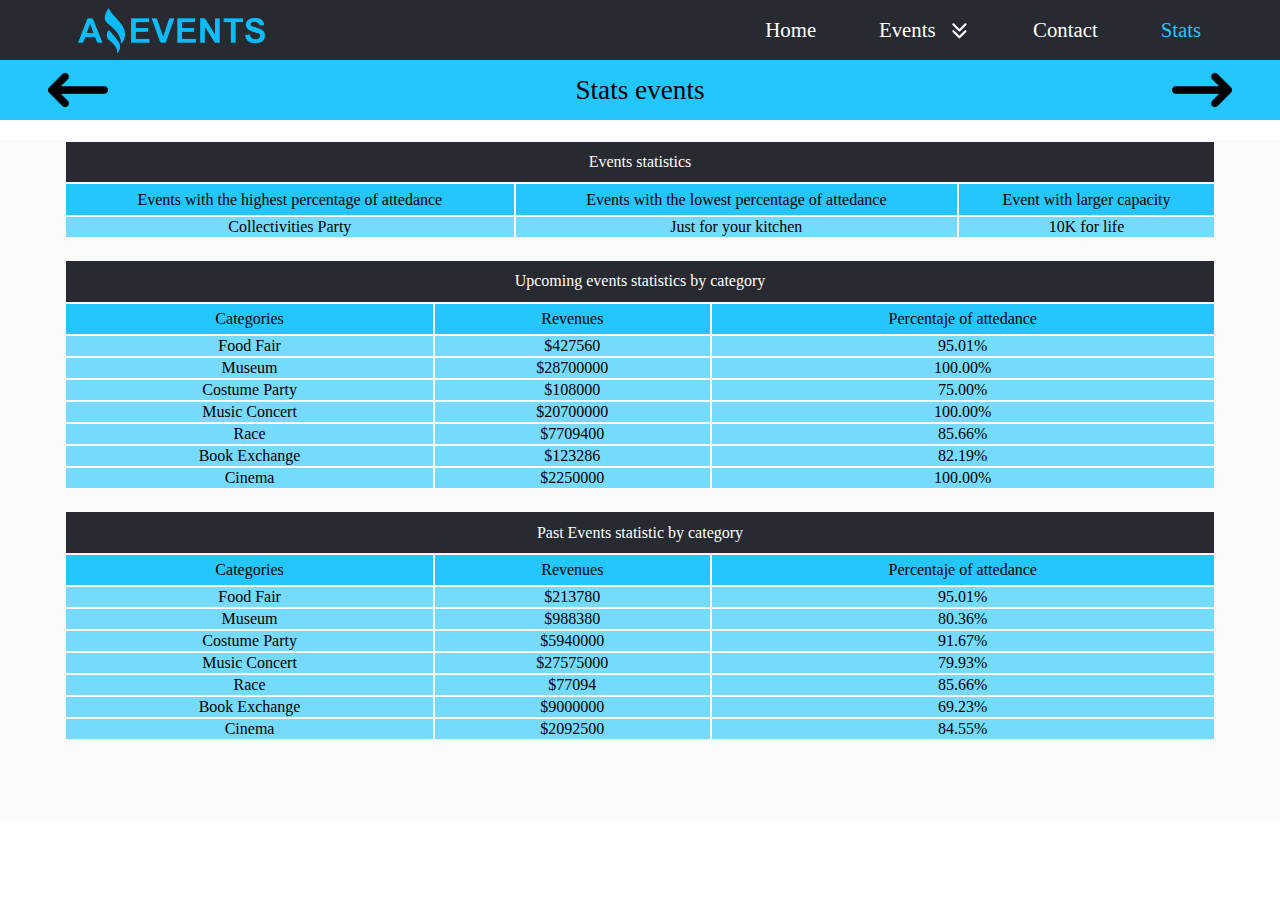
<file: pagination/stats.html>
<!DOCTYPE html>
<html lang="en">
<head>
    <meta charset="UTF-8">
    <meta http-equiv="X-UA-Compatible" content="IE=edge">
    <meta name="viewport" content="width=device-width, initial-scale=1.0">
    <link rel="shortcut icon" href="../img/favicon.png" type="image/x-icon">
    <title>Stats Events</title>
    <link rel="stylesheet" href="../style.css">
</head>
<body>

    <header>
        <div class="containerLogo">
            <img class="logo" src="../img/logoAzul.png" alt="">
        </div>

        <nav>
            <ul>
                <li><a href="../index.html">Home</a></li>
                <li class="expand" id="expand" onclick="menuExpand()">
                    <a class="event">Events
                        <svg fill="none" stroke="currentColor" stroke-linecap="round" stroke-linejoin="round" stroke-width="2.5" viewBox="0 0 24 24" xmlns="http://www.w3.org/2000/svg">
                            <path d="m19 13-7 7-7-7"></path>
                            <path d="m19 5-7 7-7-7"></path>
                          </svg>
                    </a>
                    <ul class="submenu">
                        <li><a href="../pagination/pastEvent.html">Past Events</a></li>
                        <li><a href="../pagination/upComing.html">Upcoming Events</a></li>
                    </ul>
                </li>
                <li><a href="#">Contact</a></li>
                <li><a href="#" class="active">Stats</a></li>
            </ul>
        </nav>

    </header>

    <div class="navigationArrow">
        <img class="arrow" src="../img/arrow-left.png" alt="">
        <p>Stats events</p>
        <img class="arrow" src="../img/arrow-right.png" alt="">
    </div>
    

    <main class="containerTable">

        <table class="tableStats">
            <thead>
                <tr>
                    <td class="headTable" colspan="3">Events statistics</td>
                </tr>
                <tr>
                    <td>Events with the highest percentage of attedance</td>
                    <td>Events with the lowest percentage of attedance</td>
                    <td>Event with larger capacity</td>
                </tr>
            </thead>
            <tbody id="topStats">
               
                <tr>
                    <td>
                        text
                    </td>
                    <td>
                        text
                    </td>
                    <td>
                        text
                    </td>
                </tr>
                <tr>
                    <td>
                        text
                    </td>
                    <td>
                        text
                    </td>
                    <td>
                        text
                    </td>
                </tr>
            </tbody>

          </table>
       
          <table class="tableStats">
            <thead>
                <tr>
                    <td class="headTable" colspan="3">Upcoming events statistics by category</td>
                </tr>
                <tr>
                    <td>Categories</td>
                    <td>Revenues</td>
                    <td>Percentaje of attedance</td>
                </tr>
            </thead>
            <tbody id="upcomingStats">
               
                <tr>
                    <td>
                        text
                    </td>
                    <td>
                        text
                    </td>
                    <td>
                        text
                    </td>
                </tr>
                <tr>
                    <td>
                        text
                    </td>
                    <td>
                        text
                    </td>
                    <td>
                        text
                    </td>
                </tr>
            </tbody>

          </table>
       
          <table class="tableStats">
              <thead>
                  <tr>
                      <td class="headTable" colspan="3">Past Events statistic by category</td>
                    </tr>
                    <tr>
                        <td>Categories</td>
                        <td>Revenues</td>
                        <td>Percentaje of attedance</td>
                    </tr>
                </thead>
                
            <tbody id="pastStats">
                <tr>
                    <td>
                        text
                    </td>
                    <td>
                        text
                    </td>
                    <td>
                        text
                    </td>
                </tr>
                <tr>
                    <td>
                        text
                    </td>
                    <td>
                        text
                    </td>
                    <td>
                        text
                    </td>
                </tr>
            </tbody>

          </table>


    </main>


    <nav class="navigationMobile">
        <div class="boton">
            <a href="../pagination/stats.html"  class="active">
                <svg fill="currentColor" viewBox="0 0 24 24" xmlns="http://www.w3.org/2000/svg">
                    <path d="M15.6 4.56a1.2 1.2 0 0 1 1.2-1.2h2.4a1.2 1.2 0 0 1 1.2 1.2v14.4h.6a.6.6 0 1 1 0 1.2H3a.6.6 0 1 1 0-1.2h.6v-3.6a1.2 1.2 0 0 1 1.2-1.2h2.4a1.2 1.2 0 0 1 1.2 1.2v3.6h1.2v-8.4a1.2 1.2 0 0 1 1.2-1.2h2.4a1.2 1.2 0 0 1 1.2 1.2v8.4h1.2V4.56Zm1.2 14.4h2.4V4.56h-2.4v14.4Zm-3.6 0v-8.4h-2.4v8.4h2.4Zm-6 0v-3.6H4.8v3.6h2.4Z"></path>
                </svg>
                <p>Stats</p>
            </a>
        </div>
        <div class="boton">
            <a href="../pagination/pastEvent.html">
                <svg class="pastEvents" fill="currentColor" viewBox="0 0 24 24" xmlns="http://www.w3.org/2000/svg">
                    <path fill-rule="evenodd" d="M22.35 20.8h-1.5V3.2h1.5v17.6ZM2.057 3.333a.75.75 0 0 1 .779.057l11.2 8a.75.75 0 0 1 0 1.22l-11.2 8A.75.75 0 0 1 1.65 20V4a.75.75 0 0 1 .407-.667ZM3.15 5.457v13.086L12.31 12 3.15 5.457Z" clip-rule="evenodd"></path>
                </svg>
                <p>Past Events</p>
            </a>
        </div>
        <div class="boton">
            <a href="../index.html">
                <svg fill="currentColor" viewBox="0 0 24 24" xmlns="http://www.w3.org/2000/svg">
                    <path d="M12.52.193a.8.8 0 0 0-1.04 0L0 10.033V21.6A2.4 2.4 0 0 0 2.4 24h6.4a.8.8 0 0 0 .8-.8v-4.8a2.4 2.4 0 1 1 4.8 0v4.8a.8.8 0 0 0 .8.8h6.4a2.4 2.4 0 0 0 2.4-2.4V10.032L12.52.192Z"></path>
                </svg>
                <p>Home</p>
            </a>
        </div>
        <div class="boton">
            <a href="../pagination/upComing.html">
                <svg fill="currentColor" viewBox="0 0 24 24" xmlns="http://www.w3.org/2000/svg">
                    <path fill-rule="evenodd" d="M22.35 20.8h-1.5V3.2h1.5v17.6ZM2.057 3.333a.75.75 0 0 1 .779.057l11.2 8a.75.75 0 0 1 0 1.22l-11.2 8A.75.75 0 0 1 1.65 20V4a.75.75 0 0 1 .407-.667ZM3.15 5.457v13.086L12.31 12 3.15 5.457Z" clip-rule="evenodd"></path>
                </svg>
                <p>Upcoming Events</p>
            </a>
        </div>
        <div class="boton">
            <a href="../pagination/contact.html">
                <svg fill="currentColor" viewBox="0 0 24 24" xmlns="http://www.w3.org/2000/svg">
                    <path d="M6.567 3.66a.848.848 0 0 0-1.269-.078L4.006 4.875c-.604.605-.826 1.462-.563 2.213a21.96 21.96 0 0 0 5.21 8.26 21.961 21.961 0 0 0 8.26 5.21c.752.264 1.608.041 2.213-.563l1.292-1.292a.85.85 0 0 0-.078-1.269l-2.884-2.242a.849.849 0 0 0-.725-.153l-2.738.684a2.181 2.181 0 0 1-2.07-.574l-3.07-3.071a2.181 2.181 0 0 1-.576-2.071l.685-2.738a.848.848 0 0 0-.152-.725L6.567 3.66ZM4.355 2.64a2.181 2.181 0 0 1 3.265.203l2.242 2.882a2.18 2.18 0 0 1 .394 1.868l-.684 2.737a.847.847 0 0 0 .223.804l3.07 3.071a.848.848 0 0 0 .806.223l2.736-.684a2.181 2.181 0 0 1 1.868.394l2.882 2.242a2.18 2.18 0 0 1 .204 3.264l-1.293 1.293c-.925.925-2.307 1.33-3.596.877A23.292 23.292 0 0 1 7.71 16.29a23.292 23.292 0 0 1-5.525-8.761c-.453-1.288-.047-2.671.878-3.596L4.356 2.64h-.001Z"></path>
                </svg>
                <p>Contact</p>
            </a>
        </div>
    </nav>

    <script src="../js/main.js"></script>
    <script src="../js/stats.js"></script>
</body>
</html>
</file>
<file: style.css>
*{
    margin: 0;
    padding: 0;
    box-sizing: border-box;
}

header{
    width: 100%;
    height: 60px;
    padding: 0 1rem;
    background-color: #272a31;
    display: flex;
    justify-content: space-between;
    align-items: center;
}

header .containerLogo{
    display: flex;
    align-items: center;
    width: min-content;
    height: 100%;
    margin-left: 5%;
}

header .containerLogo .logo{
    height: 75%;
}

header nav{
    width: 45%;
}

header nav ul{
    display: flex;
    width: 100%;
    align-items: center;
    justify-content: space-evenly;
    list-style: none;
}

header nav ul li{
    display: flex;
    gap: .7em;
    align-items: center;
}

header nav ul li a{
    color: #fff;
    text-decoration: none;
    font-size: 1.3em;
}

header nav ul li a.active{
    color: #23c6fd;
}

header nav ul .expand{
    cursor: pointer;
    position: relative;
    display: flex;
    justify-content: center;
}

header nav ul .expand .event{
    display: flex;
    align-items: center;
    gap: .6rem;
}


header nav ul .expand svg{
    height: 1em;
    margin-left: .2em;
    transition: transform .3s;
}

header nav ul .expand.show > a, header nav ul .expand.show svg{
    color: #23c6fd;
}

header nav ul .expand .submenu{
    min-width: 11em;
    flex-direction: column;
    justify-content: space-evenly;
    background-color: #2d2f33;
    position: absolute;
    z-index: 100;
    top: 100%;
    margin-top: .5em;
    border-radius: .2em;
    overflow: hidden;
    min-height: 0;
    height: 0;
    transition: min-height .3s;
    box-shadow: 0 .3em .5em rgba(0,0,0,.3);
}

header nav ul .expand.show .submenu {
    min-height: 7em;
}

header nav ul .expand.show svg {
    transform: rotate(180deg);
}

.submenu li {
    width: 100%;
    text-align: center;
    justify-content: center;
    padding: 0.5em;
}

.submenu li:hover {
    background-color: rgba(255,255,255,0.2);
}

.navigationArrow{
    width: 100%;
    height: 60px;
    background-color: #23c6fd;
    display: flex;
    justify-content: space-between;
    align-items: center;
}

.navigationArrow .arrow{
    height: 100%;
    padding: 0 3rem;
}

.navigationArrow p{
    font-size: 1.7em;
}

.navigationMobile{
    display: none;
}


main{
    width: 100%;
    min-height: 100%;
    background-color: #FAFAFA;
}

main .filters{
    width: 100%;
    display: flex;
    padding: .5rem;
    gap: .5rem 2rem;
    justify-content: center;
    flex-wrap: wrap;
}

/* The switch - the box around the slider */
.switch {
    position: relative;
    display: inline-block;
    width: 35px;
    height: 18px;
}
  
  /* Hide default HTML checkbox */
.switch input {
    opacity: 0;
    width: 0;
    height: 0;
}
  
  /* The slider */
.slider {
    position: absolute;
    cursor: pointer;
    top: 0;
    left: 0;
    right: 0;
    bottom: 0;
    background-color: #ccc;
    -webkit-transition: .4s;
    transition: .4s;
}
  
.slider:before {
    position: absolute;
    content: "";
    height: 13px;
    width: 13px;
    left: 3px;
    bottom: 2.55px;
    background-color: white;
    -webkit-transition: .4s;
    transition: .4s;
}
  
input:checked + .slider {
    background-color: #23c6fd;
}
  
input:focus + .slider {
    box-shadow: 0 0 1px #23c6fd;
}
  
input:checked + .slider:before {
    -webkit-transform: translateX(18px);
    -ms-transform: translateX(22px);
    transform: translateX(16px);
}
  
  /* Rounded sliders */
.slider.round {
    border-radius: 34px;
}
  
.slider.round:before {
    border-radius: 50%;
}

main .containerSearch{
    display: flex;
    width: 100%;
    justify-content: flex-end;
    padding: 1rem;
}

main .containerSearch .search{
    padding: .5rem;
    border-radius: .6em;
    border: 1px solid #515151;
}

main .containerSearch .search:focus-visible{
    outline: none;
    border: 2px solid #515151;
}

input[type="search"]::-webkit-search-decoration,
input[type="search"]::-webkit-search-cancel-button,
input[type="search"]::-webkit-search-results-button,
input[type="search"]::-webkit-search-results-decoration {
    display: none;
}


main .containerCards{
    width: 100%;
    display: flex;
    flex-wrap: wrap;
    justify-content: center;
    gap: 2rem;
}

main .containerCards .card{
    display: flex;
    flex-direction: column;
    justify-content: space-between;
    padding: .5rem;
    max-width: 250px;
    flex: 1 1 250px;
    background-color: #fff;
    border-radius: .5em;

    box-shadow: 0em 0em 0.8em 0.2em rgba(0,0,0,0.15);
-webkit-box-shadow: 0em 0em 0.8em 0.2em rgba(0,0,0,0.15);
-moz-box-shadow: 0em 0em 0.8em 0.2em rgba(0,0,0,0.15);
}

main .containerCards .card img{
    object-fit: cover;
    border-radius: .5em;
    width: 100%;
    height: 10em;
}

main .containerCards .card .data{
    padding: .8rem;
    display: flex;
    flex-direction: column;
    gap: .8rem;
}

main .containerCards .card .data .name{
    color: #000;
    font-size: 1.3em;
}

main .containerCards .card .data .description{
    color: #000;
    font-size: 1em;
}

main .containerCards .card .footerCard{
    display: flex;
    padding: .8rem;
    padding-top: 0;
    justify-content: space-between;
    align-items: center;
}

main .containerCards .card .footerCard .price{
    color: #000;
}

main .containerCards .card .footerCard .seeMore{
    text-decoration: none;
    font-weight: 600;
    padding: .5rem;
    margin-right: .5rem;
    border-radius: .5em;
    color: #23c6fd;
    border: 0.15em solid #23c6fd;
    background: rgba(255,255,255,1);
}

.containerTable{
    padding-bottom: 5em;
}

.tableStats{
    width: 90%;
    margin: 20px 5% 0 5%;
    color: #000;
    font-family: inherit;
    border-radius: 20px;
}

.tableStats thead tr td{
    text-align: center;
    padding: .4em;
    background-color: #23c6fd;
}

.tableStats tr .headTable{
    padding: .7em;
    background-color: #272a31;
}

.tableStats thead .headTable{
    color: #fff;
}

.tableStats tr td{
    text-align: center;
    background-color: #23c6fd9c;
    padding: 1px 8px 1px;
}


@media screen and (max-width: 48em){
    header nav{
        width: 50%;
    }

    header nav ul .expand a{
        gap: 0;
    }

    header .containerLogo{
        margin-left: 3%;
    }

    header .containerLogo .logo{
        height: 60%;
    }

    header nav ul .expand .submenu{
        min-width: 8em;
    }

    header nav ul .expand .submenu li a{
        font-size: .9em;
    }

    header nav ul .expand.show .submenu {
        min-height: 6em;
    }

    .navigationArrow .arrow{
        height: 80%;
        padding: 0 1.8rem;
    }
}

@media screen and (max-width: 36em){
    header{
        padding: 0 0 0 1rem;
    }

    header .containerLogo{
        margin-left: 0;
    }
    
    header nav{
        width: 65%;
    }

    header nav ul li a{
        font-size: 1.15rem;
    }
}

@media screen and (max-width: 28em){
    main .containerCards{
        padding-bottom: 2.5rem;
        margin-bottom: 100px;
    }
    header{
        padding: 0;
    }
    
    header nav{
        display: none;
    }

    header .containerLogo{
        width: 100%;
        justify-content: center;
    }

    .navigationArrow{
        display: none;
    }


    .navigationMobile{
        position: fixed;
        border-radius: 1em;
        bottom: 1em;
        display: flex;
        justify-content: space-evenly;
        width: 95%;
        margin-left: 2.5%;
        height: 80px;
        padding-top: .5rem;
        background-color: #272a31;
    }

    .navigationMobile .boton{
        display: flex;
        flex-direction: column;
        align-items: center;
        min-width: 20%;
        height: 100%;
    }

    .navigationMobile .boton svg{
        height: 40%;
        color: rgba(255, 255, 255, 0.726);
    }

    .navigationMobile .boton .pastEvents{
        transform: rotate(180deg);
    }

    .navigationMobile .boton a{
        display: flex;
        flex-direction: column;
        align-items: center;
        text-align: center;
        text-decoration: none;
        color: rgba(255, 255, 255, 0.712);
        height: 100%;
    }

    .navigationMobile .boton a p{
        font-size: 1em;
        width: 90%;
        height: 50%;
        align-items: center;
        display: flex;
    }

    .navigationMobile .boton .active svg,
    .navigationMobile .boton .active p{
        color: #23c6fd;
    }

}
</file>
